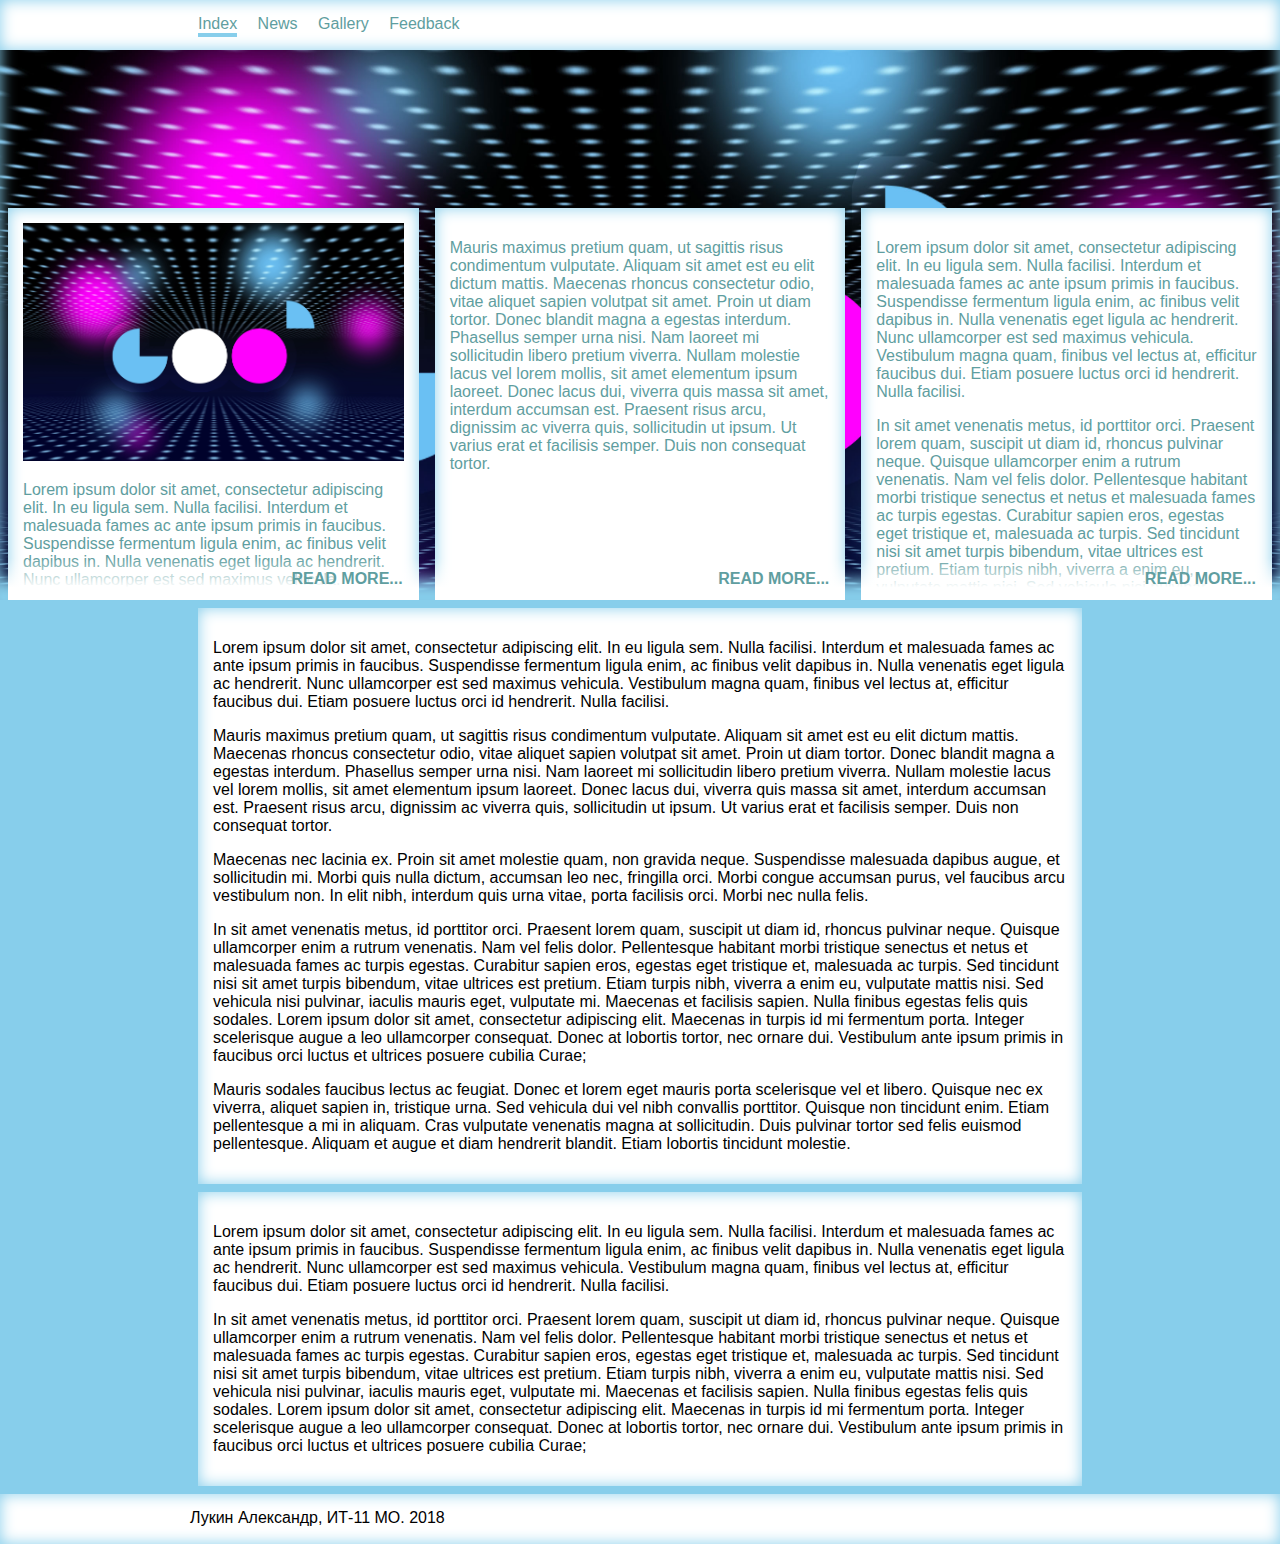
<file: Lukin_Lab1/index.html>
<!doctype HTML>
<html>
    <head>
        <meta charset="utf-8" />
        <title>LOO-WORLDS</title>
        <link rel="stylesheet" href="style/style.css" />
        <script>
            window.onload = function() {
            var topMenu = document.getElementById("topMenu");
            
            };

            document.onclick = function(event) {
                var target = event.target;

                while (target != document) {
                    if(target.id === "topMenuHamburger") {
                        showMenu();
                        return
                    } else {
                        target = target.parentNode;
                    }
                }
                hideMenu();
            }

            function showMenu() {
                topMenu.setAttribute("style", "display: block;");
                console.log("showMenu");
            }

            function hideMenu() {
                topMenu.setAttribute("style", "");
                console.log("hideMenu");
            }
        </script>
    </head>
    <body>
        <div class="menu_panel">
            <div class="main_wrapper">
                <ul id="topMenu">
                    <a href="index.html"><li id="currentSection">Index</li></a>
                    <a href="news.html"><li>News</li></a>
                    <a href="gallery.html"><li>Gallery</li></a>
                    <a href="feedback.html"><li>Feedback</li></a>
                </ul>
                <div class="hamburger_area" id="topMenuHamburger">
                    <div class="hamburger_button">
                    </div>
                </div>
            </div>
        </div>
        <div id="logo">
            
        </div>
        <div class="triplecolumns_wrapper">
            <a href="#">
                <div class="content_widget">
                    
                    <img src="media/loo_artworks2017.jpg" width="100%" />
                    <p>Lorem ipsum dolor sit amet, consectetur adipiscing elit. In eu ligula sem. Nulla facilisi. Interdum et malesuada fames ac ante ipsum primis in faucibus. Suspendisse fermentum ligula enim, ac finibus velit dapibus in. Nulla venenatis eget ligula ac hendrerit. Nunc ullamcorper est sed maximus vehicula. Vestibulum magna quam, finibus vel lectus at, efficitur faucibus dui. Etiam posuere luctus orci id hendrerit. Nulla facilisi.
                    </p>
                </div>
            </a>
        </div>
        <div class="triplecolumns_wrapper">
            <a href="#">
                <div class="content_widget">
                    <p>Mauris maximus pretium quam, ut sagittis risus condimentum vulputate. Aliquam sit amet est eu elit dictum mattis. Maecenas rhoncus consectetur odio, vitae aliquet sapien volutpat sit amet. Proin ut diam tortor. Donec blandit magna a egestas interdum. Phasellus semper urna nisi. Nam laoreet mi sollicitudin libero pretium viverra. Nullam molestie lacus vel lorem mollis, sit amet elementum ipsum laoreet. Donec lacus dui, viverra quis massa sit amet, interdum accumsan est. Praesent risus arcu, dignissim ac viverra quis, sollicitudin ut ipsum. Ut varius erat et facilisis semper. Duis non consequat tortor.
                    </p>
                </div>
            </a>
        </div>
        <div class="triplecolumns_wrapper">
            <a href="#">
                <div class="content_widget">
                    <p>Lorem ipsum dolor sit amet, consectetur adipiscing elit. In eu ligula sem. Nulla facilisi. Interdum et malesuada fames ac ante ipsum primis in faucibus. Suspendisse fermentum ligula enim, ac finibus velit dapibus in. Nulla venenatis eget ligula ac hendrerit. Nunc ullamcorper est sed maximus vehicula. Vestibulum magna quam, finibus vel lectus at, efficitur faucibus dui. Etiam posuere luctus orci id hendrerit. Nulla facilisi.
                    </p>
                    <p>
                            In sit amet venenatis metus, id porttitor orci. Praesent lorem quam, suscipit ut diam id, rhoncus pulvinar neque. Quisque ullamcorper enim a rutrum venenatis. Nam vel felis dolor. Pellentesque habitant morbi tristique senectus et netus et malesuada fames ac turpis egestas. Curabitur sapien eros, egestas eget tristique et, malesuada ac turpis. Sed tincidunt nisi sit amet turpis bibendum, vitae ultrices est pretium. Etiam turpis nibh, viverra a enim eu, vulputate mattis nisi. Sed vehicula nisi pulvinar, iaculis mauris eget, vulputate mi. Maecenas et facilisis sapien. Nulla finibus egestas felis quis sodales. Lorem ipsum dolor sit amet, consectetur adipiscing elit. Maecenas in turpis id mi fermentum porta. Integer scelerisque augue a leo ullamcorper consequat. Donec at lobortis tortor, nec ornare dui. Vestibulum ante ipsum primis in faucibus orci luctus et ultrices posuere cubilia Curae;                    </p>
                </div>
            </a>
        </div>
        <div class="main_wrapper">
            <div class="article_wrapper">
                <div class="content_widget">
                        <p>Lorem ipsum dolor sit amet, consectetur adipiscing elit. In eu ligula sem. Nulla facilisi. Interdum et malesuada fames ac ante ipsum primis in faucibus. Suspendisse fermentum ligula enim, ac finibus velit dapibus in. Nulla venenatis eget ligula ac hendrerit. Nunc ullamcorper est sed maximus vehicula. Vestibulum magna quam, finibus vel lectus at, efficitur faucibus dui. Etiam posuere luctus orci id hendrerit. Nulla facilisi.
                        </p><p>
                            Mauris maximus pretium quam, ut sagittis risus condimentum vulputate. Aliquam sit amet est eu elit dictum mattis. Maecenas rhoncus consectetur odio, vitae aliquet sapien volutpat sit amet. Proin ut diam tortor. Donec blandit magna a egestas interdum. Phasellus semper urna nisi. Nam laoreet mi sollicitudin libero pretium viverra. Nullam molestie lacus vel lorem mollis, sit amet elementum ipsum laoreet. Donec lacus dui, viverra quis massa sit amet, interdum accumsan est. Praesent risus arcu, dignissim ac viverra quis, sollicitudin ut ipsum. Ut varius erat et facilisis semper. Duis non consequat tortor.
                        </p><p>
                            Maecenas nec lacinia ex. Proin sit amet molestie quam, non gravida neque. Suspendisse malesuada dapibus augue, et sollicitudin mi. Morbi quis nulla dictum, accumsan leo nec, fringilla orci. Morbi congue accumsan purus, vel faucibus arcu vestibulum non. In elit nibh, interdum quis urna vitae, porta facilisis orci. Morbi nec nulla felis.
                        </p><p>
                            In sit amet venenatis metus, id porttitor orci. Praesent lorem quam, suscipit ut diam id, rhoncus pulvinar neque. Quisque ullamcorper enim a rutrum venenatis. Nam vel felis dolor. Pellentesque habitant morbi tristique senectus et netus et malesuada fames ac turpis egestas. Curabitur sapien eros, egestas eget tristique et, malesuada ac turpis. Sed tincidunt nisi sit amet turpis bibendum, vitae ultrices est pretium. Etiam turpis nibh, viverra a enim eu, vulputate mattis nisi. Sed vehicula nisi pulvinar, iaculis mauris eget, vulputate mi. Maecenas et facilisis sapien. Nulla finibus egestas felis quis sodales. Lorem ipsum dolor sit amet, consectetur adipiscing elit. Maecenas in turpis id mi fermentum porta. Integer scelerisque augue a leo ullamcorper consequat. Donec at lobortis tortor, nec ornare dui. Vestibulum ante ipsum primis in faucibus orci luctus et ultrices posuere cubilia Curae;
                        </p><p>
                            Mauris sodales faucibus lectus ac feugiat. Donec et lorem eget mauris porta scelerisque vel et libero. Quisque nec ex viverra, aliquet sapien in, tristique urna. Sed vehicula dui vel nibh convallis porttitor. Quisque non tincidunt enim. Etiam pellentesque a mi in aliquam. Cras vulputate venenatis magna at sollicitudin. Duis pulvinar tortor sed felis euismod pellentesque. Aliquam et augue et diam hendrerit blandit. Etiam lobortis tincidunt molestie.
                        </p>            
                    </div>
            </div>
            <div class="sidebar_wrapper">
                <div class="content_widget">
                    <p>Lorem ipsum dolor sit amet, consectetur adipiscing elit. In eu ligula sem. Nulla facilisi. Interdum et malesuada fames ac ante ipsum primis in faucibus. Suspendisse fermentum ligula enim, ac finibus velit dapibus in. Nulla venenatis eget ligula ac hendrerit. Nunc ullamcorper est sed maximus vehicula. Vestibulum magna quam, finibus vel lectus at, efficitur faucibus dui. Etiam posuere luctus orci id hendrerit. Nulla facilisi.
                    </p>
                    <p>
                            In sit amet venenatis metus, id porttitor orci. Praesent lorem quam, suscipit ut diam id, rhoncus pulvinar neque. Quisque ullamcorper enim a rutrum venenatis. Nam vel felis dolor. Pellentesque habitant morbi tristique senectus et netus et malesuada fames ac turpis egestas. Curabitur sapien eros, egestas eget tristique et, malesuada ac turpis. Sed tincidunt nisi sit amet turpis bibendum, vitae ultrices est pretium. Etiam turpis nibh, viverra a enim eu, vulputate mattis nisi. Sed vehicula nisi pulvinar, iaculis mauris eget, vulputate mi. Maecenas et facilisis sapien. Nulla finibus egestas felis quis sodales. Lorem ipsum dolor sit amet, consectetur adipiscing elit. Maecenas in turpis id mi fermentum porta. Integer scelerisque augue a leo ullamcorper consequat. Donec at lobortis tortor, nec ornare dui. Vestibulum ante ipsum primis in faucibus orci luctus et ultrices posuere cubilia Curae;                    </p>
                </div>
            </div>
            
        </div>
        <div class="menu_panel">
            <div class="main_wrapper">
                Лукин Александр, ИТ-11 МО. 2018
            </div>
        </div>
    </body>
</html>
</file>
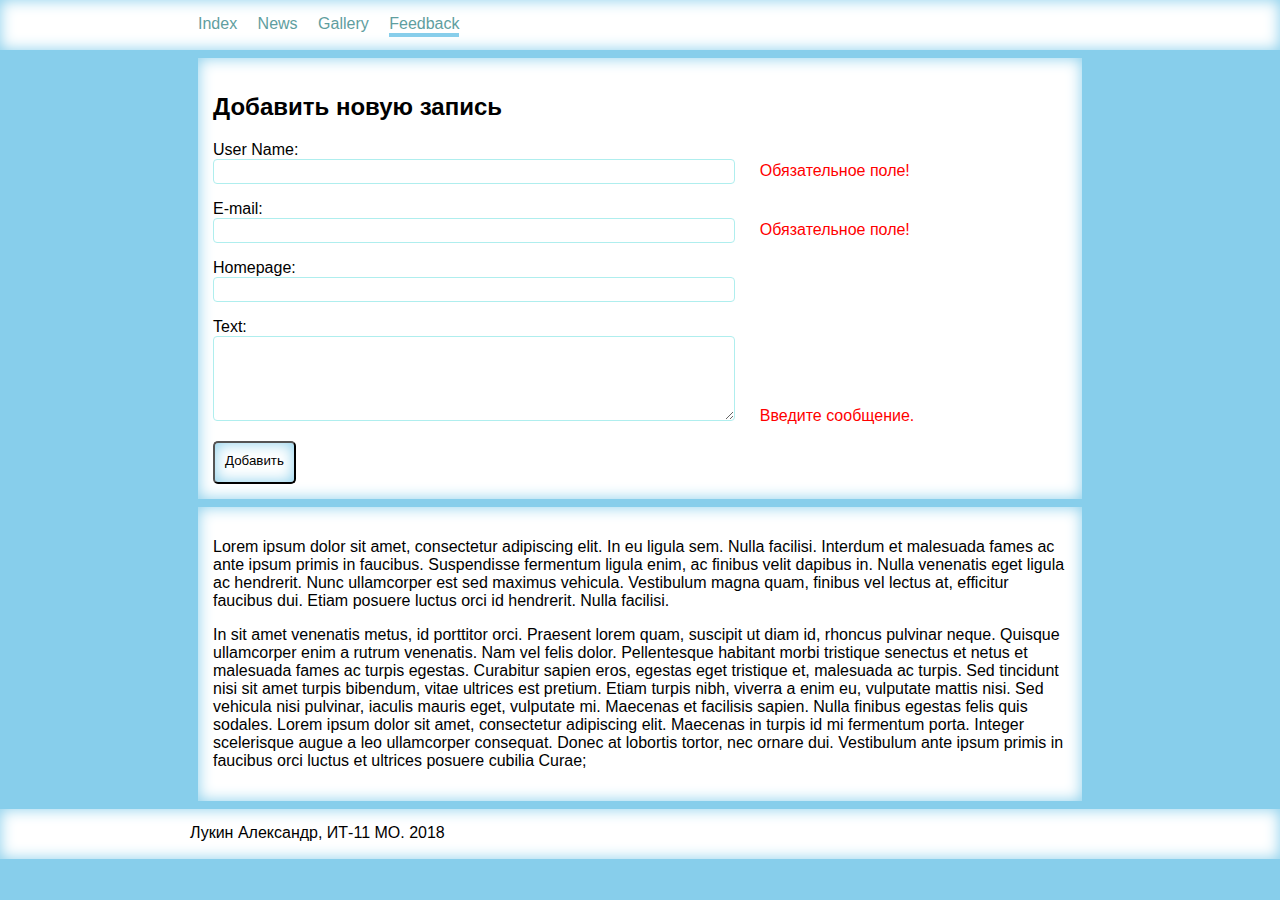
<file: Lukin_Lab1/feedback.html>
<!doctype HTML>
<html>
    <head>
        <meta charset="utf-8" />
        <title>Feedback - LOO-WORLDS</title>
        <link rel="stylesheet" href="style/style.css" />
        <script>
            window.onload = function() {
            var topMenu = document.getElementById("topMenu");
            
            };

            document.onclick = function(event) {
                var target = event.target;

                while (target != document) {
                    if(target.id === "topMenuHamburger") {
                        showMenu();
                        return
                    } else {
                        target = target.parentNode;
                    }
                }
                hideMenu();
            }

            function showMenu() {
                topMenu.setAttribute("style", "display: block;");
                console.log("showMenu");
            }

            function hideMenu() {
                topMenu.setAttribute("style", "");
                console.log("hideMenu");
            }
        </script>
        <script src="scripts/clientValidate.js"></script>
    </head>
    <body>
        <div class="menu_panel">
            <div class="main_wrapper">
                <ul id="topMenu">
                    <a href="index.html"><li>Index</li></a>
                    <a href="news.html"><li>News</li></a>
                    <a href="gallery.html"><li>Gallery</li></a>
                    <a href="feedback.html"><li id="currentSection">Feedback</li></a>
                </ul>
                <div class="hamburger_area" id="topMenuHamburger">
                    <div class="hamburger_button">
                    </div>
                </div>
            </div>
        </div>
        
        <div class="main_wrapper">
            <div class="article_wrapper">
                <div class="content_widget">
                    <h2>Добавить новую запись</h2>
                    <form method="POST">
                        <p>User Name:<br> 
                        <input type="text" name="user_name" size="40" class="textbox" />
                        <span class="error" id="username_errortext"></span>
                        </p>
                        <p>E-mail: <br> 
                        <input type="text" name="email" size="40" class="textbox" />
                        <span class="error" id="email_errortext"></span>
                        </p>
                        <p>Homepage: <br> 
                        <input type="text" name="homepage" size="40" class="textbox" />
                        <span class="error" id="homepage_errortext"></span>
                        </p>
                        <p>Text: <br> 
                        <textarea name="message" cols="40" rows="5" class="textbox"></textarea>
                        <span class="error" id="message_errortext"></span>
                        </p>
                        <input type="submit" value="Добавить" class="button" id="submit_button" />
                        <span class="error" id="submit_errortext"></span>
                    </form>
                </div>
            </div>
            <div class="sidebar_wrapper">
                <div class="content_widget">
                    <p>Lorem ipsum dolor sit amet, consectetur adipiscing elit. In eu ligula sem. Nulla facilisi. Interdum et malesuada fames ac ante ipsum primis in faucibus. Suspendisse fermentum ligula enim, ac finibus velit dapibus in. Nulla venenatis eget ligula ac hendrerit. Nunc ullamcorper est sed maximus vehicula. Vestibulum magna quam, finibus vel lectus at, efficitur faucibus dui. Etiam posuere luctus orci id hendrerit. Nulla facilisi.
                    </p>
                    <p>
                            In sit amet venenatis metus, id porttitor orci. Praesent lorem quam, suscipit ut diam id, rhoncus pulvinar neque. Quisque ullamcorper enim a rutrum venenatis. Nam vel felis dolor. Pellentesque habitant morbi tristique senectus et netus et malesuada fames ac turpis egestas. Curabitur sapien eros, egestas eget tristique et, malesuada ac turpis. Sed tincidunt nisi sit amet turpis bibendum, vitae ultrices est pretium. Etiam turpis nibh, viverra a enim eu, vulputate mattis nisi. Sed vehicula nisi pulvinar, iaculis mauris eget, vulputate mi. Maecenas et facilisis sapien. Nulla finibus egestas felis quis sodales. Lorem ipsum dolor sit amet, consectetur adipiscing elit. Maecenas in turpis id mi fermentum porta. Integer scelerisque augue a leo ullamcorper consequat. Donec at lobortis tortor, nec ornare dui. Vestibulum ante ipsum primis in faucibus orci luctus et ultrices posuere cubilia Curae;                    </p>
                </div>
            </div>
            
        </div>
        <div class="menu_panel">
            <div class="main_wrapper">
                Лукин Александр, ИТ-11 МО. 2018
            </div>
        </div>
    </body>
</html>
</file>
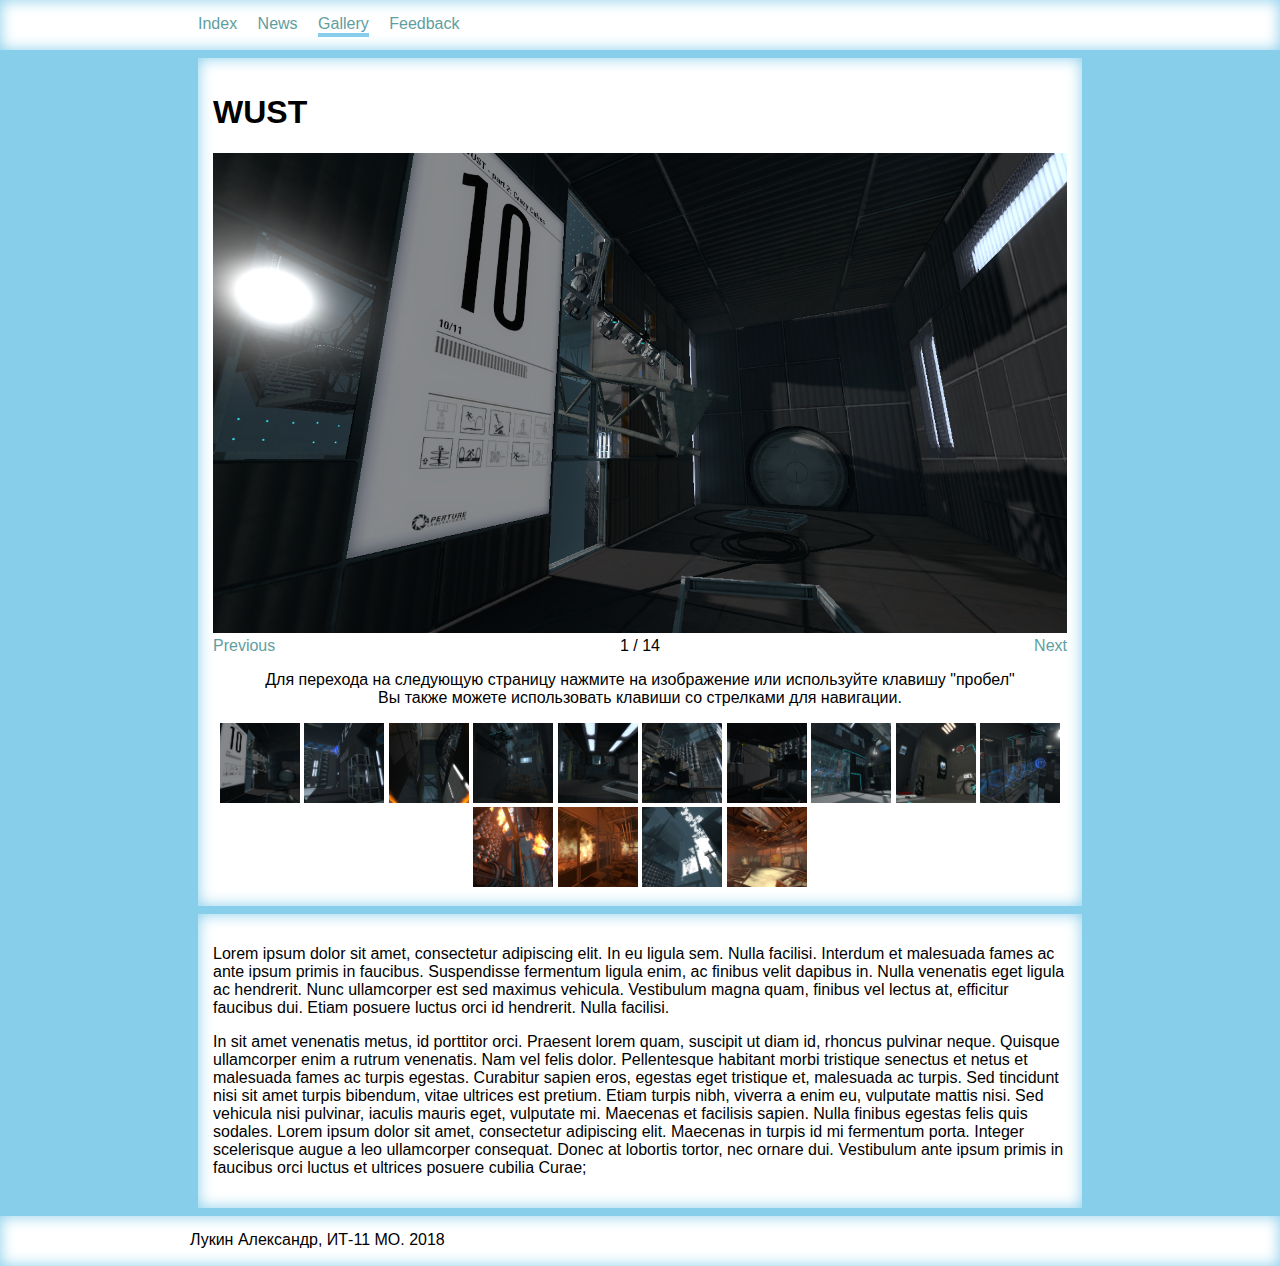
<file: Lukin_Lab1/gallery.html>
<!doctype HTML>
<html>
    <head>
        <meta charset="utf-8" />
        <title>Gallery - LOO-WORLDS</title>
        <link rel="stylesheet" href="style/style.css" />
        <script>
            window.onload = function() {
            var topMenu = document.getElementById("topMenu");
            
            };

            document.onclick = function(event) {
                var target = event.target;

                while (target != document) {
                    if(target.id === "topMenuHamburger") {
                        showMenu();
                        return
                    } else {
                        target = target.parentNode;
                    }
                }
                hideMenu();
            }

            function showMenu() {
                topMenu.setAttribute("style", "display: block;");
                console.log("showMenu");
            }

            function hideMenu() {
                topMenu.setAttribute("style", "");
                console.log("hideMenu");
            }
        </script>
        <script>
            var pages, currentPage, currentPageNum, paginator;
                window.onload = function() {
                    pages = document.getElementsByClassName("comic-page");
                    if(pages.length > 0) {
                        var comicParams = new URLSearchParams(window.location.search);
                        var comicKeys = Array.from(comicParams.keys());
                        var comicValues = Array.from(comicParams.values());
                        var paramsIndex = comicKeys.indexOf("page");
                        var pageIndex = parseInt(comicValues[paramsIndex]);
        
                        document.getElementsByClassName("comic-controls")[0].innerHTML = 
                        '<a onclick="setPage(currentPageNum - 1);" href="#comic-page" style="width: 15%; display: inline-block;">Previous</a>' +
                        '<span class="comic-paginator" style="width: 70%; display: inline-block; text-align: center;"></span>' + 
                        '<a onclick="setPage(currentPageNum + 1);" href="#comic-page" style="width: 15%; display: inline-block; text-align: right;">Next</a>';
                        paginator = document.getElementsByClassName("comic-paginator")[0];
                        document.getElementsByClassName("comic-allpages")[0].innerHTML = allPages();
                        for(var i = 0; i<pages.length; i++) {
                            pages[i].hidden = true;
                        }
        
                        if(paramsIndex == -1 || pageIndex < 0 || pageIndex > pages.length || isNaN(pageIndex)) {
                            pages[0].hidden = false;
                            currentPage = pages[0];
                            currentPageNum = 0;
                            paginatorUpdate();
                        } else {
                            pages[pageIndex - 1].hidden = false;
                            currentPage = pages[pageIndex - 1];
                            currentPageNum = pageIndex - 1;
                            paginatorUpdate();
                        }
        
                        document.getElementById("comic-container").onclick = function(event) {
                            var target = event.target;
                            if(target.className == "comic-page") {
                                setPage(currentPageNum + 1);
                            }
                        }
        
                        document.onkeydown = function(event) {
                            if(event.keyCode == 32) {
                                return false;
                            }
                        }
        
                        document.onkeypress = function(event) {
                            if(event.keyCode == 32) {
                                return false;
                            }
                        }
        
                        document.onkeyup = function(event) {
                            if(event.keyCode == 39) {
                                setPage(currentPageNum + 1);
                                document.getElementById("comic-page").scrollIntoView();
                            }
                            if(event.keyCode == 37) {
                                setPage(currentPageNum - 1);
                                document.getElementById("comic-page").scrollIntoView();
                            }
                            if(event.keyCode == 32) {
                                setPage(currentPageNum + 1);
                                document.getElementById("comic-page").scrollIntoView();
                            }
                        }
                    }
                }
        
                function setPage(pageNum) {
                    if(pageNum < 0 || pageNum >= pages.length) {
                        return;
                    }
                    currentPage.hidden = true;
                    currentPage = pages[pageNum];
                    currentPageNum = pageNum;
                    currentPage.hidden = false;
                    paginatorUpdate();
                }
        
                function paginatorUpdate() {
                    paginator.innerHTML = (currentPageNum + 1) + " / " + pages.length;
                }
        
                function allPages() {
                    let result = "";
                    for(let i = 0; i < pages.length; i++) {
                        result += ('<a href = "#comic-page" onclick="setPage(' + i + ')">' + '<img style="object-fit:cover;" width="80px" height="80px" src="' + pages[i].src + '"></img></a> ')
                    }
                    return result;
                }
        </script>
    </head>
    <body>
        <div class="menu_panel">
            <div class="main_wrapper">
                <ul id="topMenu">
                    <a href="index.html"><li>Index</li></a>
                    <a href="news.html"><li>News</li></a>
                    <a href="gallery.html"><li id="currentSection">Gallery</li></a>
                    <a href="feedback.html"><li>Feedback</li></a>
                </ul>
                <div class="hamburger_area" id="topMenuHamburger">
                    <div class="hamburger_button">
                    </div>
                </div>
            </div>
        </div>
        
        <div class="main_wrapper">
            <div class="article_wrapper">
                <div class="content_widget">
                    <h1>WUST</h1>
                    <div id="comic-container">
                        <div id="comic-page"></div>
                        <a href="#comic-page">
                            <img src="media\gallery\wust\620_2015-04-12_00001.png" width="100%" class="comic-page"/>
                            <img src="media\gallery\wust\620_2015-04-12_00002.png" width="100%" class="comic-page"/>
                            <img src="media\gallery\wust\620_2015-04-12_00003.png" width="100%" class="comic-page"/>
                            <img src="media\gallery\wust\620_2015-04-12_00004.png" width="100%" class="comic-page"/>
                            <img src="media\gallery\wust\620_2015-04-12_00005.png" width="100%" class="comic-page"/>
                            <img src="media\gallery\wust\620_2015-04-12_00006.png" width="100%" class="comic-page"/>
                            <img src="media\gallery\wust\620_2015-04-12_00007.png" width="100%" class="comic-page"/>
                            <img src="media\gallery\wust\620_2015-04-12_00008.png" width="100%" class="comic-page"/>
                            <img src="media\gallery\wust\620_2015-04-12_00009.png" width="100%" class="comic-page"/>
                            <img src="media\gallery\wust\620_2015-04-12_00010.png" width="100%" class="comic-page"/>
                            <img src="media\gallery\wust\620_2015-10-04_00003.png" width="100%" class="comic-page"/>
                            <img src="media\gallery\wust\620_2015-10-04_00004.png" width="100%" class="comic-page"/>
                            <img src="media\gallery\wust\620_2015-10-04_00005.png" width="100%" class="comic-page"/>
                            <img src="media\gallery\wust\620_2015-10-04_00006.png" width="100%" class="comic-page"/>
                        </a>
                        <div class="comic-controls"></div>
                        <p style="text-align: center;">
                        Для перехода на следующую страницу нажмите на изображение или используйте клавишу "пробел" 
                        <br/>
                        Вы также можете использовать клавиши со стрелками для навигации.
                        </p>
                        <div class="comic-allpages" style="text-align: center;"></div>
                    </div>
                </div>
            </div>
            <div class="sidebar_wrapper">
                <div class="content_widget">
                    <p>Lorem ipsum dolor sit amet, consectetur adipiscing elit. In eu ligula sem. Nulla facilisi. Interdum et malesuada fames ac ante ipsum primis in faucibus. Suspendisse fermentum ligula enim, ac finibus velit dapibus in. Nulla venenatis eget ligula ac hendrerit. Nunc ullamcorper est sed maximus vehicula. Vestibulum magna quam, finibus vel lectus at, efficitur faucibus dui. Etiam posuere luctus orci id hendrerit. Nulla facilisi.
                    </p>
                    <p>
                            In sit amet venenatis metus, id porttitor orci. Praesent lorem quam, suscipit ut diam id, rhoncus pulvinar neque. Quisque ullamcorper enim a rutrum venenatis. Nam vel felis dolor. Pellentesque habitant morbi tristique senectus et netus et malesuada fames ac turpis egestas. Curabitur sapien eros, egestas eget tristique et, malesuada ac turpis. Sed tincidunt nisi sit amet turpis bibendum, vitae ultrices est pretium. Etiam turpis nibh, viverra a enim eu, vulputate mattis nisi. Sed vehicula nisi pulvinar, iaculis mauris eget, vulputate mi. Maecenas et facilisis sapien. Nulla finibus egestas felis quis sodales. Lorem ipsum dolor sit amet, consectetur adipiscing elit. Maecenas in turpis id mi fermentum porta. Integer scelerisque augue a leo ullamcorper consequat. Donec at lobortis tortor, nec ornare dui. Vestibulum ante ipsum primis in faucibus orci luctus et ultrices posuere cubilia Curae;                    </p>
                </div>
            </div>
            
        </div>
        <div class="menu_panel">
            <div class="main_wrapper">
                Лукин Александр, ИТ-11 МО. 2018
            </div>
        </div>
    </body>
</html>
</file>
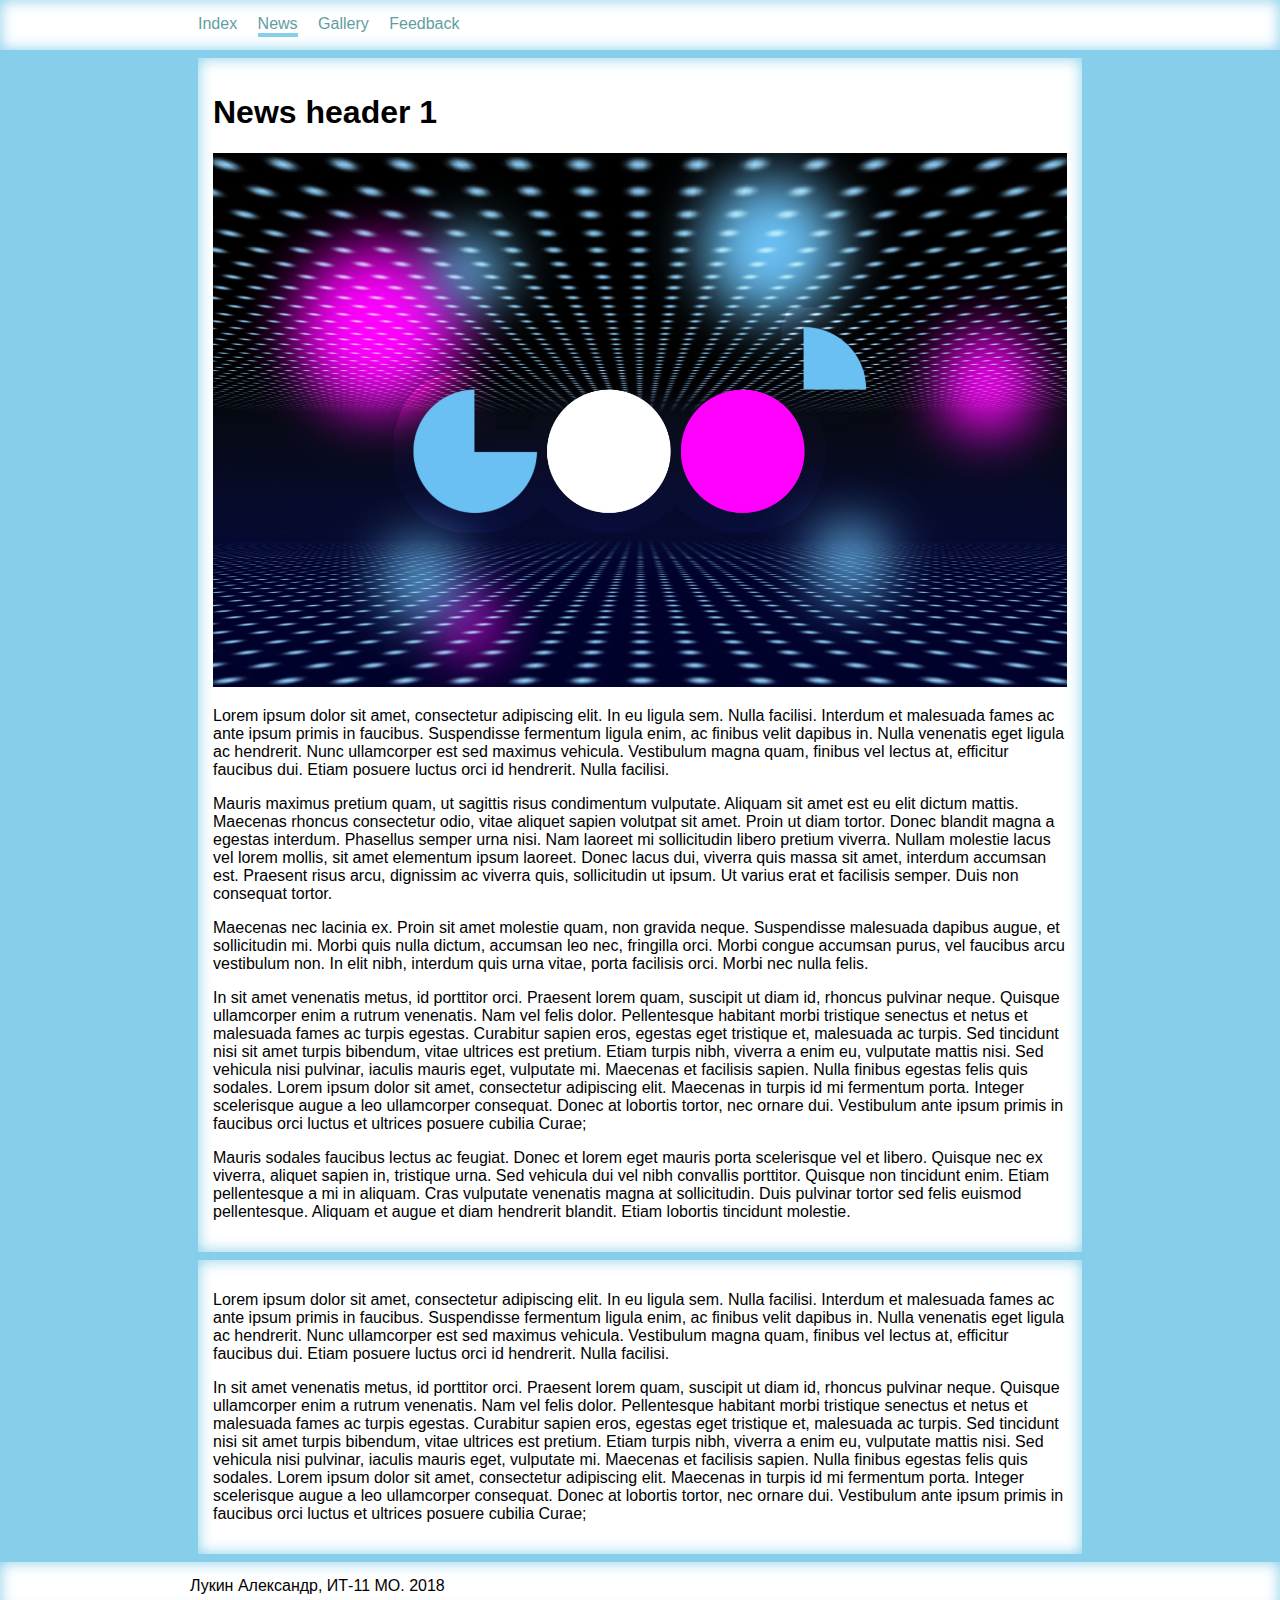
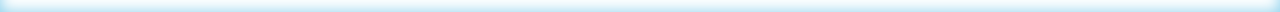
<file: Lukin_Lab1/news-article1.html>
<!doctype HTML>
<html>
    <head>
        <meta charset="utf-8" />
        <title>News Article 1 - LOO-WORLDS</title>
        <link rel="stylesheet" href="style/style.css" />
        <script>
            window.onload = function() {
            var topMenu = document.getElementById("topMenu");
            
            };

            document.onclick = function(event) {
                var target = event.target;

                while (target != document) {
                    if(target.id === "topMenuHamburger") {
                        showMenu();
                        return
                    } else {
                        target = target.parentNode;
                    }
                }
                hideMenu();
            }

            function showMenu() {
                topMenu.setAttribute("style", "display: block;");
                console.log("showMenu");
            }

            function hideMenu() {
                topMenu.setAttribute("style", "");
                console.log("hideMenu");
            }
        </script>
    </head>
    <body>
        <div class="menu_panel">
            <div class="main_wrapper">
                <ul id="topMenu">
                    <a href="index.html"><li>Index</li></a>
                    <a href="news.html"><li id="currentSection">News</li></a>
                    <a href="gallery.html"><li>Gallery</li></a>
                    <a href="feedback.html"><li>Feedback</li></a>
                </ul>
                <div class="hamburger_area" id="topMenuHamburger">
                    <div class="hamburger_button">
                    </div>
                </div>
            </div>
        </div>
        
        <div class="main_wrapper">
            <div class="article_wrapper">
                <div class="content_widget">
                    <h1>News header 1</h1>
                    <img src="media/loo_artworks2017.jpg" width="100%" />
                    <p>Lorem ipsum dolor sit amet, consectetur adipiscing elit. In eu ligula sem. Nulla facilisi. Interdum et malesuada fames ac ante ipsum primis in faucibus. Suspendisse fermentum ligula enim, ac finibus velit dapibus in. Nulla venenatis eget ligula ac hendrerit. Nunc ullamcorper est sed maximus vehicula. Vestibulum magna quam, finibus vel lectus at, efficitur faucibus dui. Etiam posuere luctus orci id hendrerit. Nulla facilisi.
                    </p><p>
                        Mauris maximus pretium quam, ut sagittis risus condimentum vulputate. Aliquam sit amet est eu elit dictum mattis. Maecenas rhoncus consectetur odio, vitae aliquet sapien volutpat sit amet. Proin ut diam tortor. Donec blandit magna a egestas interdum. Phasellus semper urna nisi. Nam laoreet mi sollicitudin libero pretium viverra. Nullam molestie lacus vel lorem mollis, sit amet elementum ipsum laoreet. Donec lacus dui, viverra quis massa sit amet, interdum accumsan est. Praesent risus arcu, dignissim ac viverra quis, sollicitudin ut ipsum. Ut varius erat et facilisis semper. Duis non consequat tortor.
                    </p><p>
                        Maecenas nec lacinia ex. Proin sit amet molestie quam, non gravida neque. Suspendisse malesuada dapibus augue, et sollicitudin mi. Morbi quis nulla dictum, accumsan leo nec, fringilla orci. Morbi congue accumsan purus, vel faucibus arcu vestibulum non. In elit nibh, interdum quis urna vitae, porta facilisis orci. Morbi nec nulla felis.
                    </p><p>
                        In sit amet venenatis metus, id porttitor orci. Praesent lorem quam, suscipit ut diam id, rhoncus pulvinar neque. Quisque ullamcorper enim a rutrum venenatis. Nam vel felis dolor. Pellentesque habitant morbi tristique senectus et netus et malesuada fames ac turpis egestas. Curabitur sapien eros, egestas eget tristique et, malesuada ac turpis. Sed tincidunt nisi sit amet turpis bibendum, vitae ultrices est pretium. Etiam turpis nibh, viverra a enim eu, vulputate mattis nisi. Sed vehicula nisi pulvinar, iaculis mauris eget, vulputate mi. Maecenas et facilisis sapien. Nulla finibus egestas felis quis sodales. Lorem ipsum dolor sit amet, consectetur adipiscing elit. Maecenas in turpis id mi fermentum porta. Integer scelerisque augue a leo ullamcorper consequat. Donec at lobortis tortor, nec ornare dui. Vestibulum ante ipsum primis in faucibus orci luctus et ultrices posuere cubilia Curae;
                    </p><p>
                        Mauris sodales faucibus lectus ac feugiat. Donec et lorem eget mauris porta scelerisque vel et libero. Quisque nec ex viverra, aliquet sapien in, tristique urna. Sed vehicula dui vel nibh convallis porttitor. Quisque non tincidunt enim. Etiam pellentesque a mi in aliquam. Cras vulputate venenatis magna at sollicitudin. Duis pulvinar tortor sed felis euismod pellentesque. Aliquam et augue et diam hendrerit blandit. Etiam lobortis tincidunt molestie.
                    </p>
                </div>
            </div>
            <div class="sidebar_wrapper">
                <div class="content_widget">
                    <p>Lorem ipsum dolor sit amet, consectetur adipiscing elit. In eu ligula sem. Nulla facilisi. Interdum et malesuada fames ac ante ipsum primis in faucibus. Suspendisse fermentum ligula enim, ac finibus velit dapibus in. Nulla venenatis eget ligula ac hendrerit. Nunc ullamcorper est sed maximus vehicula. Vestibulum magna quam, finibus vel lectus at, efficitur faucibus dui. Etiam posuere luctus orci id hendrerit. Nulla facilisi.
                    </p>
                    <p>
                            In sit amet venenatis metus, id porttitor orci. Praesent lorem quam, suscipit ut diam id, rhoncus pulvinar neque. Quisque ullamcorper enim a rutrum venenatis. Nam vel felis dolor. Pellentesque habitant morbi tristique senectus et netus et malesuada fames ac turpis egestas. Curabitur sapien eros, egestas eget tristique et, malesuada ac turpis. Sed tincidunt nisi sit amet turpis bibendum, vitae ultrices est pretium. Etiam turpis nibh, viverra a enim eu, vulputate mattis nisi. Sed vehicula nisi pulvinar, iaculis mauris eget, vulputate mi. Maecenas et facilisis sapien. Nulla finibus egestas felis quis sodales. Lorem ipsum dolor sit amet, consectetur adipiscing elit. Maecenas in turpis id mi fermentum porta. Integer scelerisque augue a leo ullamcorper consequat. Donec at lobortis tortor, nec ornare dui. Vestibulum ante ipsum primis in faucibus orci luctus et ultrices posuere cubilia Curae;                    </p>
                </div>
            </div>
            
        </div>
        <div class="menu_panel">
            <div class="main_wrapper">
                Лукин Александр, ИТ-11 МО. 2018
            </div>
        </div>
    </body>
</html>
</file>
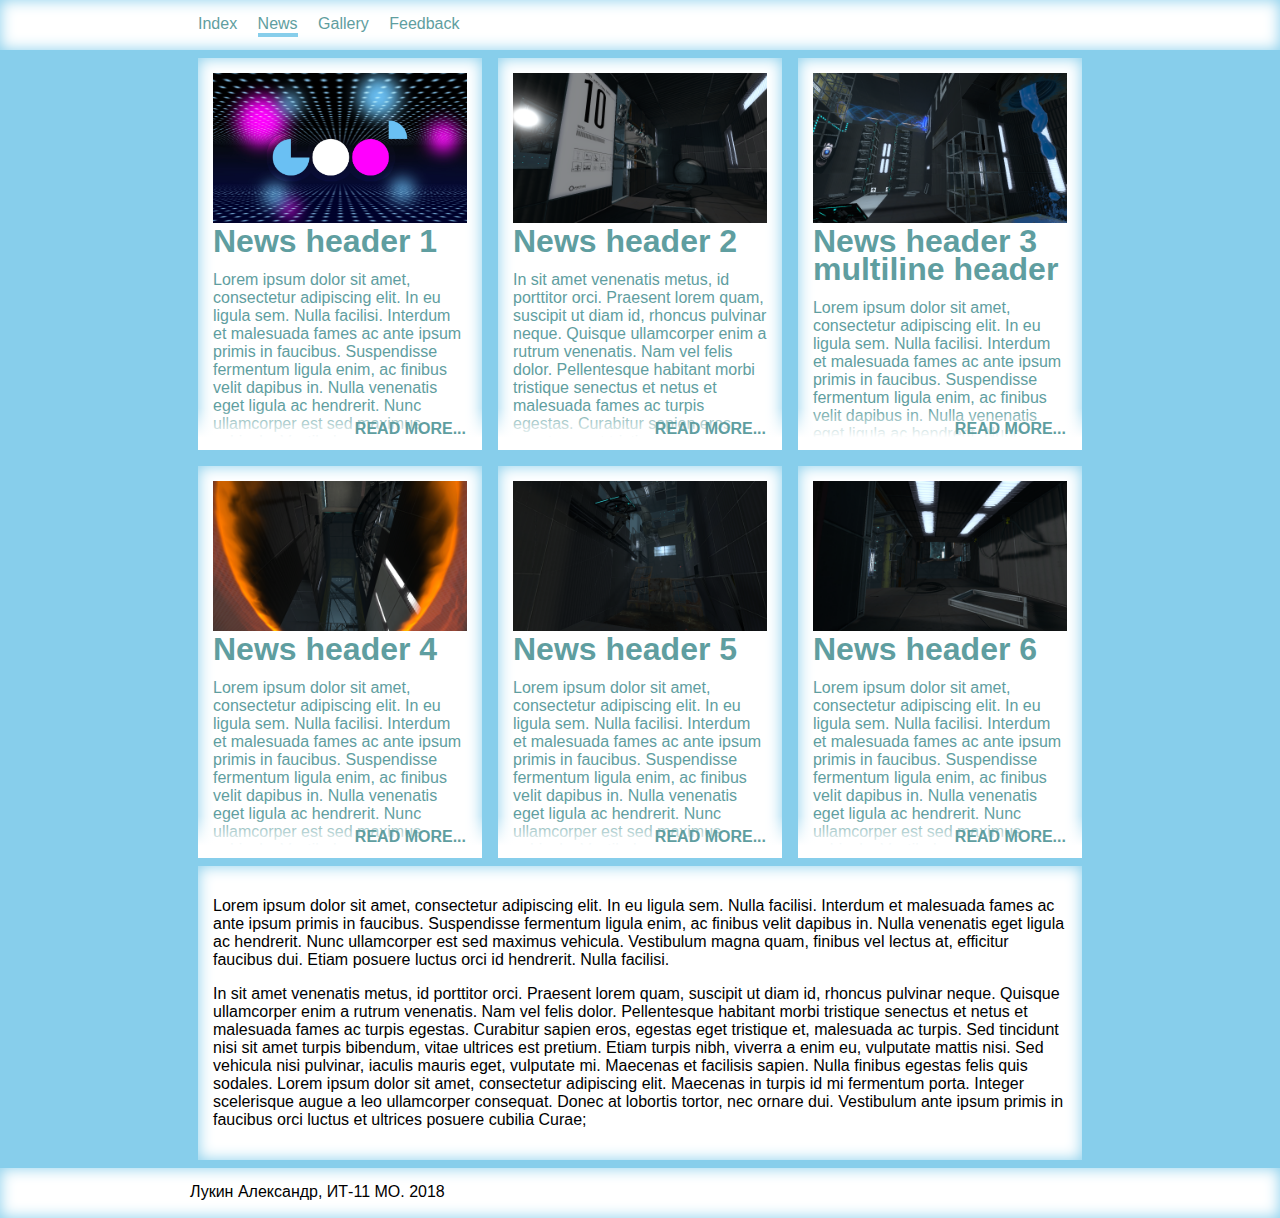
<file: Lukin_Lab1/news.html>
<!doctype HTML>
<html>
    <head>
        <meta charset="utf-8" />
        <title>News - LOO-WORLDS</title>
        <link rel="stylesheet" href="style/style.css" />
        <script>
            window.onload = function() {
            var topMenu = document.getElementById("topMenu");
            
            };

            document.onclick = function(event) {
                var target = event.target;

                while (target != document) {
                    if(target.id === "topMenuHamburger") {
                        showMenu();
                        return
                    } else {
                        target = target.parentNode;
                    }
                }
                hideMenu();
            }

            function showMenu() {
                topMenu.setAttribute("style", "display: block;");
                console.log("showMenu");
            }

            function hideMenu() {
                topMenu.setAttribute("style", "");
                console.log("hideMenu");
            }
        </script>
    </head>
    <body>
        <div class="menu_panel">
            <div class="main_wrapper">
                <ul id="topMenu">
                    <a href="index.html"><li>Index</li></a>
                    <a href="news.html"><li id="currentSection">News</li></a>
                    <a href="gallery.html"><li>Gallery</li></a>
                    <a href="feedback.html"><li>Feedback</li></a>
                </ul>
                <div class="hamburger_area" id="topMenuHamburger">
                    <div class="hamburger_button">
                    </div>
                </div>
            </div>
        </div>
        
        <div class="main_wrapper">
            <div class="article_wrapper">
                <div class="triplecolumns_wrapper">
                    <a href="news-article1.html">
                        <div class="content_widget">                            
                            <img src="media/loo_artworks2017.jpg" width="100%" height="150px" />
                            <h1>News header 1</h1>
                            <p>Lorem ipsum dolor sit amet, consectetur adipiscing elit. In eu ligula sem. Nulla facilisi. Interdum et malesuada fames ac ante ipsum primis in faucibus. Suspendisse fermentum ligula enim, ac finibus velit dapibus in. Nulla venenatis eget ligula ac hendrerit. Nunc ullamcorper est sed maximus vehicula. Vestibulum magna quam, finibus vel lectus at, efficitur faucibus dui. Etiam posuere luctus orci id hendrerit. Nulla facilisi.
                            </p>
                        </div>
                    </a>
                </div>
                <div class="triplecolumns_wrapper">
                    <a href="#">
                        <div class="content_widget">
                            <img src="media/gallery/wust/620_2015-04-12_00001.png" width="100%" height="150px" />
                            <h1>News header 2</h1>
                            <p>In sit amet venenatis metus, id porttitor orci. Praesent lorem quam, suscipit ut diam id, rhoncus pulvinar neque. Quisque ullamcorper enim a rutrum venenatis. Nam vel felis dolor. Pellentesque habitant morbi tristique senectus et netus et malesuada fames ac turpis egestas. Curabitur sapien eros, egestas eget tristique et, malesuada ac turpis. Sed tincidunt nisi sit amet turpis bibendum, vitae ultrices est pretium. Etiam turpis nibh, viverra a enim eu, vulputate mattis nisi. Sed vehicula nisi pulvinar, iaculis mauris eget, vulputate mi. Maecenas et facilisis sapien. Nulla finibus egestas felis quis sodales. Lorem ipsum dolor sit amet, consectetur adipiscing elit. Maecenas in turpis id mi fermentum porta. Integer scelerisque augue a leo ullamcorper consequat. Donec at lobortis tortor, nec ornare dui. Vestibulum ante ipsum primis in faucibus orci luctus et ultrices posuere cubilia Curae;
                            </p>
                        </div>
                    </a>
                </div>
                <div class="triplecolumns_wrapper">
                    <a href="#">
                        <div class="content_widget">
                            <img src="media/gallery/wust/620_2015-04-12_00002.png" width="100%" height="150px" />
                            <h1>News header 3 multiline header</h1>
                            <p>Lorem ipsum dolor sit amet, consectetur adipiscing elit. In eu ligula sem. Nulla facilisi. Interdum et malesuada fames ac ante ipsum primis in faucibus. Suspendisse fermentum ligula enim, ac finibus velit dapibus in. Nulla venenatis eget ligula ac hendrerit. Nunc ullamcorper est sed maximus vehicula. Vestibulum magna quam, finibus vel lectus at, efficitur faucibus dui. Etiam posuere luctus orci id hendrerit. Nulla facilisi.
                            </p>
                        </div>
                    </a>
                </div>
                <div class="triplecolumns_wrapper">
                    <a href="#">
                        <div class="content_widget">
                            <img src="media/gallery/wust/620_2015-04-12_00003.png" width="100%" height="150px" />
                            <h1>News header 4</h1>
                            <p>Lorem ipsum dolor sit amet, consectetur adipiscing elit. In eu ligula sem. Nulla facilisi. Interdum et malesuada fames ac ante ipsum primis in faucibus. Suspendisse fermentum ligula enim, ac finibus velit dapibus in. Nulla venenatis eget ligula ac hendrerit. Nunc ullamcorper est sed maximus vehicula. Vestibulum magna quam, finibus vel lectus at, efficitur faucibus dui. Etiam posuere luctus orci id hendrerit. Nulla facilisi.
                            </p>
                        </div>
                    </a>
                </div>
                <div class="triplecolumns_wrapper">
                    <a href="#">
                        <div class="content_widget">
                            <img src="media/gallery/wust/620_2015-04-12_00004.png" width="100%" height="150px" />
                            <h1>News header 5</h1>
                            <p>Lorem ipsum dolor sit amet, consectetur adipiscing elit. In eu ligula sem. Nulla facilisi. Interdum et malesuada fames ac ante ipsum primis in faucibus. Suspendisse fermentum ligula enim, ac finibus velit dapibus in. Nulla venenatis eget ligula ac hendrerit. Nunc ullamcorper est sed maximus vehicula. Vestibulum magna quam, finibus vel lectus at, efficitur faucibus dui. Etiam posuere luctus orci id hendrerit. Nulla facilisi.
                            </p>
                        </div>
                    </a>
                </div>
                <div class="triplecolumns_wrapper">
                    <a href="#">
                        <div class="content_widget">
                            <img src="media/gallery/wust/620_2015-04-12_00005.png" width="100%" height="150px" />
                            <h1>News header 6</h1>
                            <p>Lorem ipsum dolor sit amet, consectetur adipiscing elit. In eu ligula sem. Nulla facilisi. Interdum et malesuada fames ac ante ipsum primis in faucibus. Suspendisse fermentum ligula enim, ac finibus velit dapibus in. Nulla venenatis eget ligula ac hendrerit. Nunc ullamcorper est sed maximus vehicula. Vestibulum magna quam, finibus vel lectus at, efficitur faucibus dui. Etiam posuere luctus orci id hendrerit. Nulla facilisi.
                            </p>
                        </div>
                    </a>
                </div>
            </div>
            <div class="sidebar_wrapper">
                <div class="content_widget">
                    <p>Lorem ipsum dolor sit amet, consectetur adipiscing elit. In eu ligula sem. Nulla facilisi. Interdum et malesuada fames ac ante ipsum primis in faucibus. Suspendisse fermentum ligula enim, ac finibus velit dapibus in. Nulla venenatis eget ligula ac hendrerit. Nunc ullamcorper est sed maximus vehicula. Vestibulum magna quam, finibus vel lectus at, efficitur faucibus dui. Etiam posuere luctus orci id hendrerit. Nulla facilisi.
                    </p>
                    <p>
                            In sit amet venenatis metus, id porttitor orci. Praesent lorem quam, suscipit ut diam id, rhoncus pulvinar neque. Quisque ullamcorper enim a rutrum venenatis. Nam vel felis dolor. Pellentesque habitant morbi tristique senectus et netus et malesuada fames ac turpis egestas. Curabitur sapien eros, egestas eget tristique et, malesuada ac turpis. Sed tincidunt nisi sit amet turpis bibendum, vitae ultrices est pretium. Etiam turpis nibh, viverra a enim eu, vulputate mattis nisi. Sed vehicula nisi pulvinar, iaculis mauris eget, vulputate mi. Maecenas et facilisis sapien. Nulla finibus egestas felis quis sodales. Lorem ipsum dolor sit amet, consectetur adipiscing elit. Maecenas in turpis id mi fermentum porta. Integer scelerisque augue a leo ullamcorper consequat. Donec at lobortis tortor, nec ornare dui. Vestibulum ante ipsum primis in faucibus orci luctus et ultrices posuere cubilia Curae;                    </p>
                </div>
            </div>
            
        </div>
        <div class="menu_panel">
            <div class="main_wrapper">
                Лукин Александр, ИТ-11 МО. 2018
            </div>
        </div>
    </body>
</html>
</file>
<file: Lukin_Lab1/style/style.css>
body {
    background-color: skyblue;
    margin: 0 auto;
    font-family: 'Segoe UI', Tahoma, Geneva, Verdana, sans-serif;
}

a:link, a:visited {
    text-decoration:none;
    color: cadetblue;
}

a:hover {
    color: midnightblue;
}

.menu_panel{
    padding: 15px 0;
    background-color: white;
    box-shadow: skyblue 0 0 15px inset;
    clear: both;
    position: relative;
    height: 20px;
}

.menu_panel ul {
    margin: 0;
    padding: 0;
    display: block;
}

.menu_panel li {
    display: inline-block;
    margin: 0 8px;
}

.menu_panel li#currentSection {
    border-bottom: solid skyblue 4px;
}

.hamburger_area {
    float: right;
    margin-right: 8px;
    height: 20px;
    display: none;
    cursor: pointer;
}

.hamburger_area:hover .hamburger_button{
    background-color: midnightblue;
}

.hamburger_button {
    width: 30px;
    height: 4px;
    background-color: cadetblue;
    position: relative;
}

.hamburger_button::before {
    content: "";
    background-color: inherit;
    width: 30px;
    height: 4px;
    top: 8px;
    position: absolute;
}

.hamburger_button::after {
    content: "";
    background-color: inherit;
    width: 30px;
    height: 4px;
    top: 16px;
    position: absolute;
}

.content_widget {
    background-color: white;
    margin: 8px;
    padding: 15px;
    box-shadow: skyblue 0 0 15px inset;
    position: relative;
}

#logo {
    width: 100%;
    height: 550px;
    background-image: url("../media/loo_artworks2017.jpg");
    background-size: cover;
    background-position: center;
    box-shadow: skyblue 0 -20px 15px inset;
    margin-bottom: -400px;
}

.triplecolumns_wrapper {
    width: 33.333333%;
    float: left;
    max-height: 400px;
    overflow: hidden;
    margin-bottom: 8px;
}

.triplecolumns_wrapper > a > .content_widget {
    min-height: 400px;
    
}

.triplecolumns_wrapper > a > .content_widget::before {
    content: "READ MORE...";
    background: linear-gradient(0deg, white 60%, transparent 100%);
    position: absolute;
    left: 0;
    right: 0px;
    top: 350px;
    height: 50px;
    padding: 12px;
    padding-right: 16px;
    text-align: right;
    font-weight: bold;
    z-index: 20;
}

.triplecolumns_wrapper > a img {
    transition-property: opacity, margin-bottom;
    transition-duration: 0.5s;
    transition-timing-function: ease, ease;
    object-fit: cover;
}

.triplecolumns_wrapper > a:hover img {
    opacity: 0.3;
    margin-bottom: -70px;
}

.triplecolumns_wrapper h1 {
    margin: 0;
    line-height: 28px;
}

.main_wrapper {
    width: 1300px;
    margin: 0px auto;
    clear: both;
}

.article_wrapper {
    width: 75%;
    float: left;
}

.sidebar_wrapper {
    width: 25%;
    float: left;
}

/* forms */
.textbox {
    border: none;
    border: ridge 1px paleturquoise;
    border-radius: 4px;
    padding: 4px;
    right: 10px;
    width: 60%;
}

.error {
    color: red;
    margin-left: 20px;
}

.button {
    display: inline;
    padding: 10px;
    padding-bottom: 14px;
    background-color: white;
    box-shadow: skyblue 0 0 15px inset;
    border-radius: 5px;
    transition: 0.5s;
}

@media screen and (max-width: 1320px) {
    .main_wrapper {
        width: 900px;
    }

    .article_wrapper {
        width: 100%;
        float: none;
        clear: both;
    }

    .sidebar_wrapper {
        width: 100%;
        float: none;
        clear: both;
    }
}

@media screen and (max-width: 940px) {
    .triplecolumns_wrapper {
        width: 100%;
        float: none;
    }

    .main_wrapper {
        width: 100%;
    }

    .hamburger_area {
        display: block;
    }

    .menu_panel ul {
        position: absolute;
        right: 0;
        top: 100%;
        width: 100%;
        display: none;
        z-index: 100;
    }

    .menu_panel ul li {
        display: list-item;
        list-style: none;
        background-color: white;
        box-shadow: skyblue 0 0 15px inset;
        padding: 8px;
    }

    .menu_panel li#currentSection {
        border-left: solid skyblue 8px;
        border-bottom: 0;
    }
}
</file>
